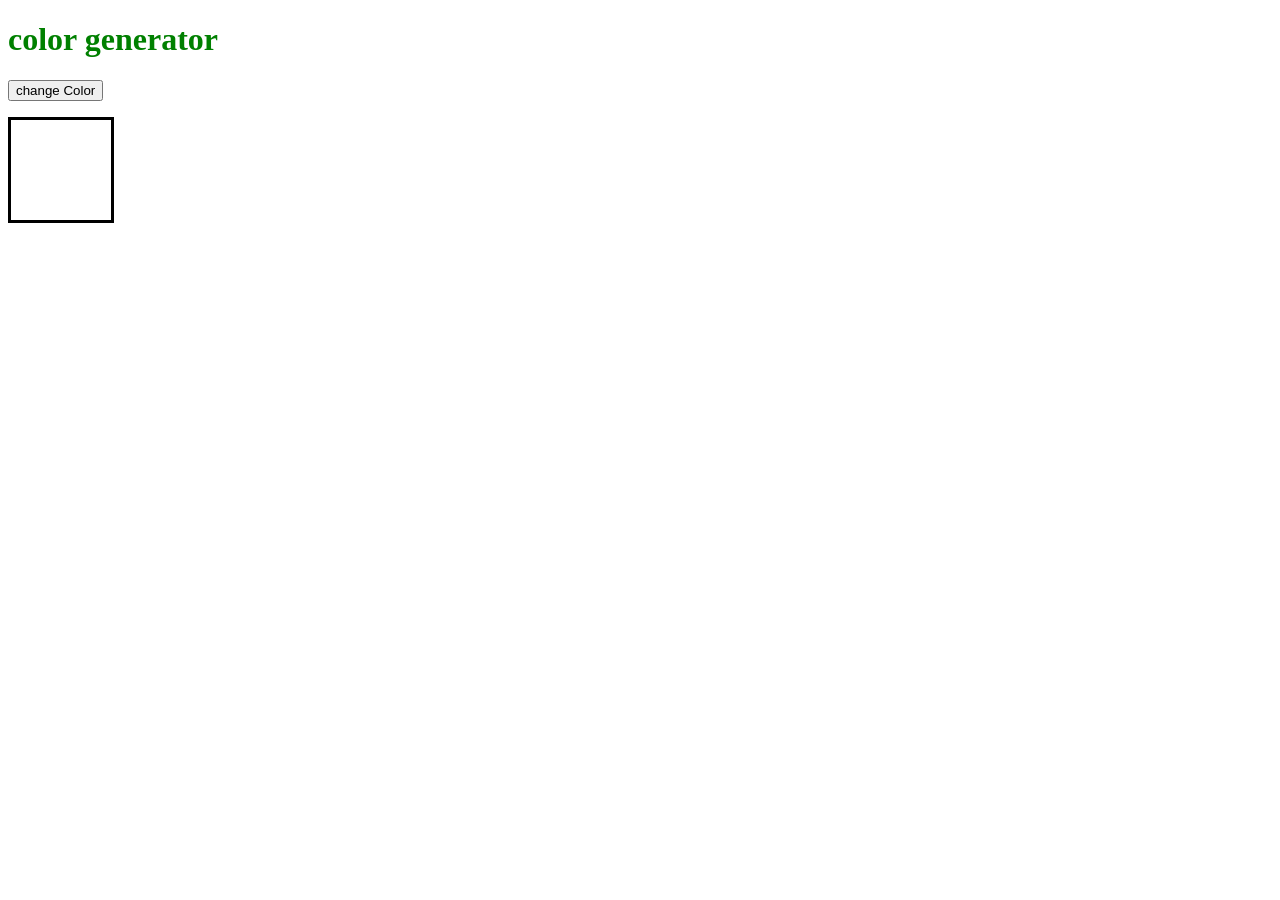
<file: _color generator/index.html>
<!DOCTYPE html>
<html lang="en">
<head>
    <meta charset="UTF-8">
    <meta name="viewport" content="width=device-width, initial-scale=1.0">
    <title>Document</title>
    <link rel="stylesheet" href="style.css">
</head>
<body>
    <h1>color generator</h1>
    <button onclick="changeColor()">change Color</button>
    <p id="color-unit"></p>
    <div id="display"></div>



    <script src="script.js"></script>
</body>
</html>
</file>
<file: _color generator/style.css>
h1 {
    color: green;
}

#display {
    width: 100px;
    height: 100px;

    border: solid black;

}
</file>
